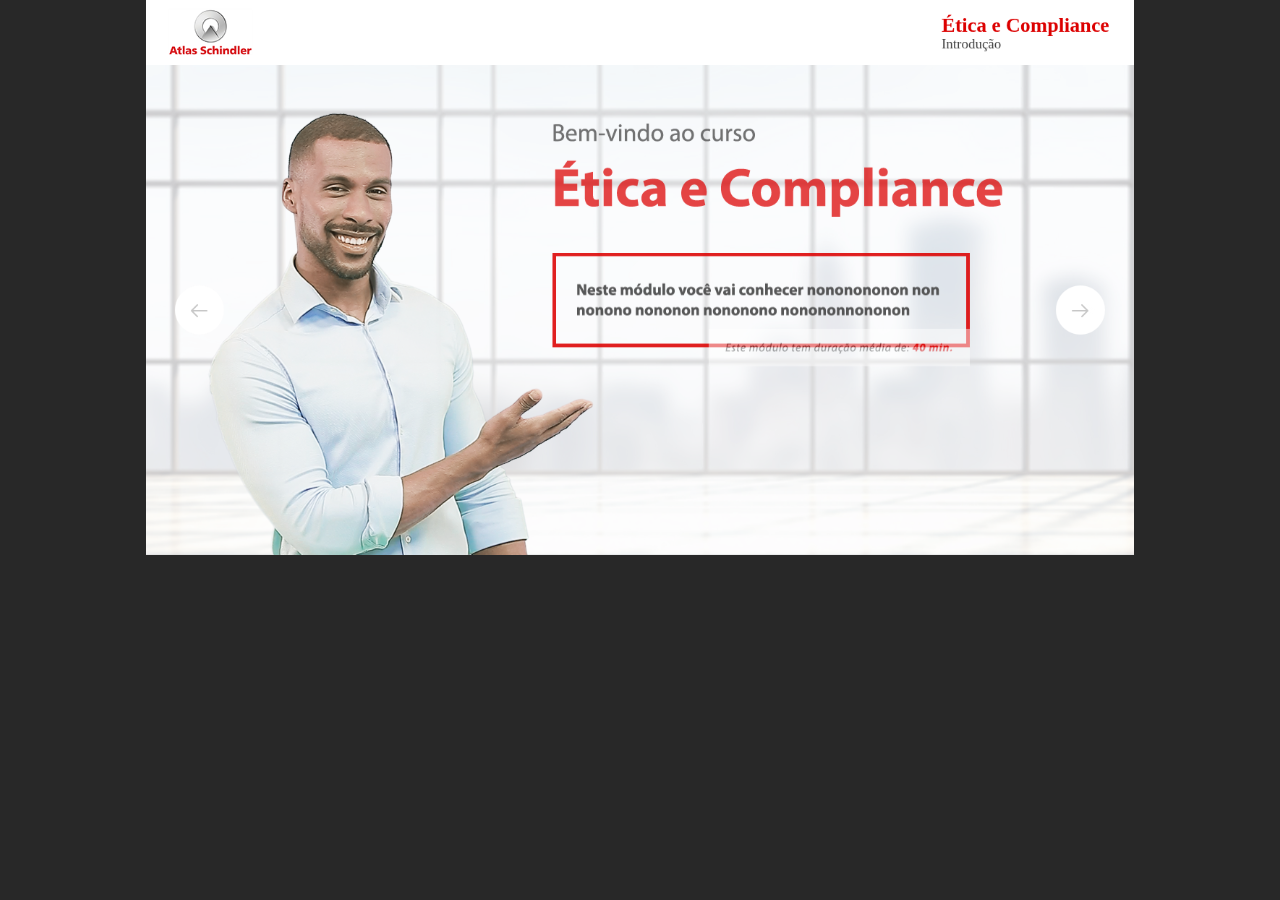
<file: _delivery/index.html>
<!doctype html>
<html lang="pt-BR">
	<head>
        <meta charset="utf-8"/>
		<title>Atlas Schindler</title>
        <link rel="stylesheet" type="text/css" href="css/css.css" />
        <base href="" />
		<script src='engine/plugins/pixi.js'></script>
		<script src='engine/plugins/FileSaver.js'></script>
		<script src='engine/plugins/jquery-min-191.js'></script>
		<script src='engine/plugins/scormscript.js'></script>
		<script src='engine/plugins/TweenMax.min.js'></script>
		<script src='engine/plugins/createjs.js'></script>
		<script src='engine/config/config.js'></script>
		<script src='engine/base/Base.js'></script>
		<script src='engine/core/ConfigScreen.js'></script>
		<script src='engine/base/Sprites.js'></script>
		<script src='engine/base/vars.js'></script>
		<script src='engine/base/Telas.js'></script>
		<script src='engine/base/Sprites.js'></script>
        <script src="engine/base/hadesAPI.js"></script>
        <script src="engine/base/AudioManager.js"></script>
        <script src="engine/elements/Button.js"></script>
        <script src="engine/elements/Click.js"></script>
        <script src="engine/elements/Image.js"></script>
        <script src="engine/elements/ButtonMenu.js"></script>
        <script src="engine/elements/Drag.js"></script>
        <script src="engine/elements/Opc.js"></script>
        <script src="engine/elements/Scroll.js"></script>
        <script src="engine/elements/Menu.js"></script>
        <script src="engine/elements/Loader.js"></script>
        <script src="engine/elements/Confirm.js"></script>
        <script src="engine/elements/Area.js"></script>
        <script src="engine/elements/Popup.js"></script>
        <script src="engine/elements/ProgressBar.js"></script>
        <script src="engine/elements/PopPB.js"></script>
        <script src="engine/elements/Video.js"></script>
		<script src='engine/core/functions.js'></script>
		<script src='engine/core/DATA_CURSO.js'></script>
		<script src='engine/core/Main.js'></script>
	</head>
	<body>
        <textarea id='config' readonly='true'></textarea>
        <div id="adobeAnimate">
        </div>
    </body>
    <script>
        Main.init();
    </script>
</html>
</file>
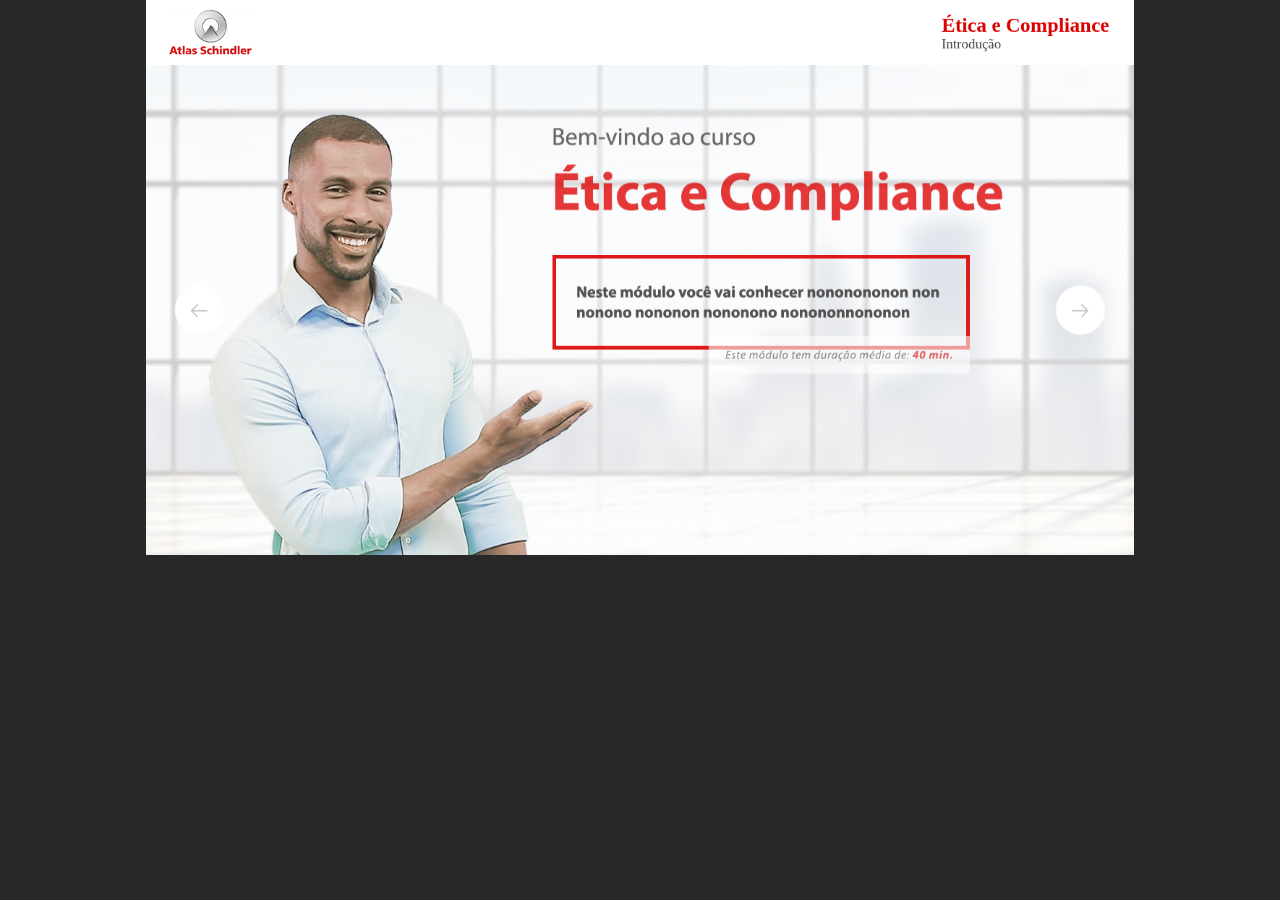
<file: _scorm/content/index.html>
<!doctype html>
<html lang="pt-BR">
	<head>
        <meta charset="utf-8"/>
		<title>Atlas Schindler</title>
        <link rel="stylesheet" type="text/css" href="css/css.css" />
        <base href="" />
		<script src='engine/plugins/pixi.js'></script>
		<script src='engine/plugins/FileSaver.js'></script>
		<script src='engine/plugins/jquery-min-191.js'></script>
		<script src='engine/plugins/scormscript.js'></script>
		<script src='engine/plugins/TweenMax.min.js'></script>
		<script src='engine/plugins/createjs.js'></script>
		<script src='engine/config/config.js'></script>
		<script src='engine/base/Base.js'></script>
		<script src='engine/core/ConfigScreen.js'></script>
		<script src='engine/base/Sprites.js'></script>
		<script src='engine/base/vars.js'></script>
		<script src='engine/base/Telas.js'></script>
		<script src='engine/base/Sprites.js'></script>
        <script src="engine/base/hadesAPI.js"></script>
        <script src="engine/base/AudioManager.js"></script>
        <script src="engine/elements/Button.js"></script>
        <script src="engine/elements/Click.js"></script>
        <script src="engine/elements/Image.js"></script>
        <script src="engine/elements/ButtonMenu.js"></script>
        <script src="engine/elements/Drag.js"></script>
        <script src="engine/elements/Opc.js"></script>
        <script src="engine/elements/Scroll.js"></script>
        <script src="engine/elements/Menu.js"></script>
        <script src="engine/elements/Loader.js"></script>
        <script src="engine/elements/Confirm.js"></script>
        <script src="engine/elements/Area.js"></script>
        <script src="engine/elements/Popup.js"></script>
        <script src="engine/elements/ProgressBar.js"></script>
        <script src="engine/elements/PopPB.js"></script>
		<script src='engine/core/functions.js'></script>
		<script src='engine/core/DATA_CURSO.js'></script>
		<script src='engine/core/Main.js'></script>
	</head>
	<body>
        <textarea id='config' readonly='true'></textarea>
        <div id="adobeAnimate">
        </div>
    </body>
    <script>
        Main.init();
    </script>
</html>
</file>
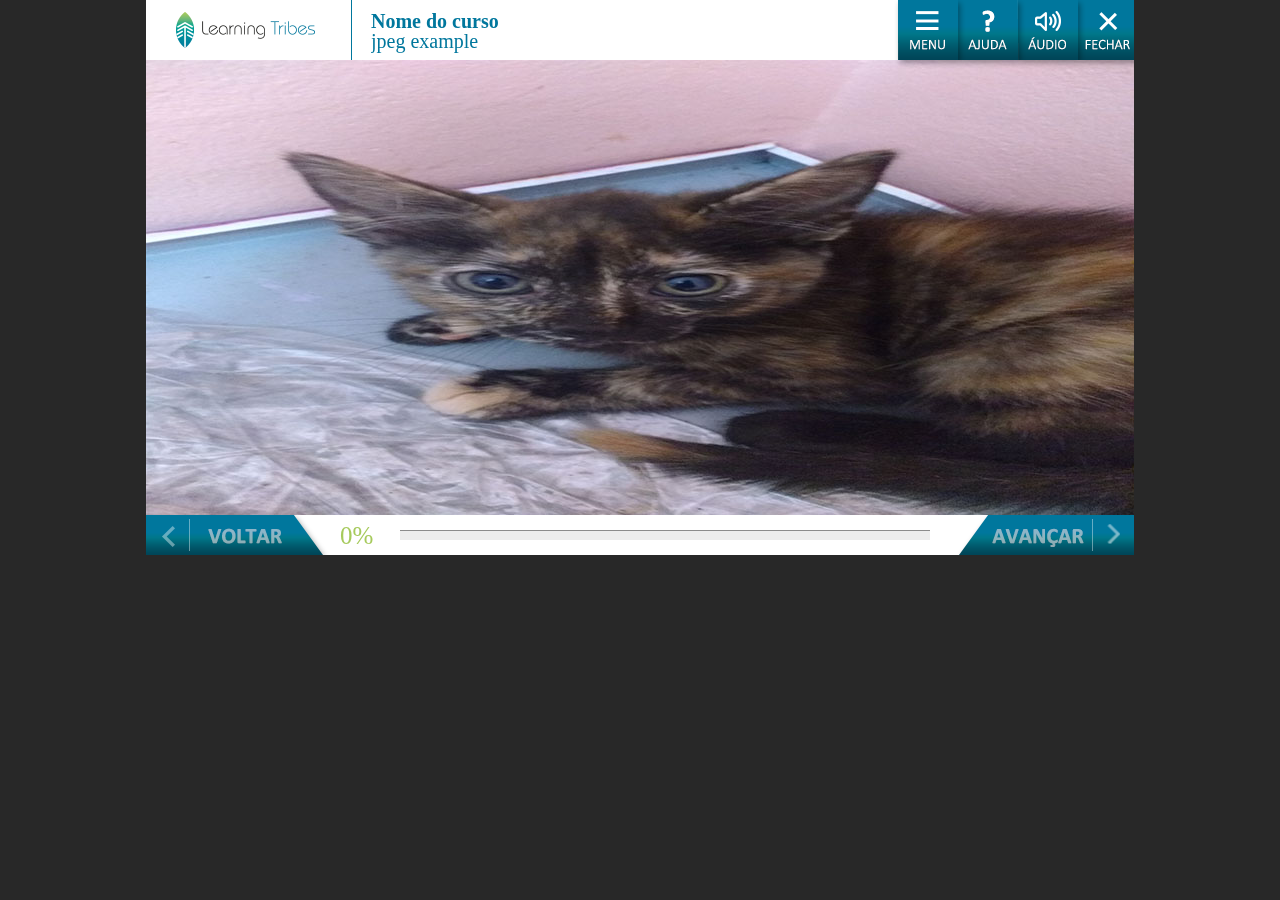
<file: _references/bhades/_content/index.html>
<!doctype html>
<html lang="pt-BR">
	<head>
        <meta charset="utf-8"/>
		<title>Projeto Hades</title>
        <link rel="stylesheet" type="text/css" href="css/css.css" />
        <base href="" />
		<script src='engine/plugins/pixi.js'></script>
		<script src='engine/plugins/FileSaver.js'></script>
		<script src='engine/plugins/jquery-min-191.js'></script>
		<script src='engine/plugins/scormscript.js'></script>
		<script src='engine/plugins/TweenMax.min.js'></script>
		<script src='engine/plugins/createjs.js'></script>
		<script src='engine/config/config.js'></script>
		<script src='engine/base/Base.js'></script>
		<script src='engine/core/ConfigScreen.js'></script>
		<script src='engine/base/Sprites.js'></script>
		<script src='engine/base/vars.js'></script>
		<script src='engine/base/Telas.js'></script>
		<script src='engine/base/Sprites.js'></script>
        <script src="engine/base/hadesAPI.js"></script>
        <script src="engine/base/AudioManager.js"></script>
        <script src="engine/elements/Button.js"></script>
        <script src="engine/elements/Click.js"></script>
        <script src="engine/elements/Image.js"></script>
        <script src="engine/elements/ButtonMenu.js"></script>
        <script src="engine/elements/Drag.js"></script>
        <script src="engine/elements/Opc.js"></script>
        <script src="engine/elements/Scroll.js"></script>
        <script src="engine/elements/Menu.js"></script>
        <script src="engine/elements/Loader.js"></script>
        <script src="engine/elements/Confirm.js"></script>
        <script src="engine/elements/Area.js"></script>
        <script src="engine/elements/Popup.js"></script>
        <script src="engine/elements/ProgressBar.js"></script>
        <script src="engine/elements/PopPB.js"></script>
		<script src='engine/core/functions.js'></script>
		<script src='engine/core/DATA_CURSO.js'></script>
		<script src='engine/core/Main.js'></script>
	</head>
	<body>
        <textarea id='config' readonly='true'></textarea>
        <div id="adobeAnimate">
        </div>
    </body>
    <script>
        Main.init();
    </script>
</html>
</file>
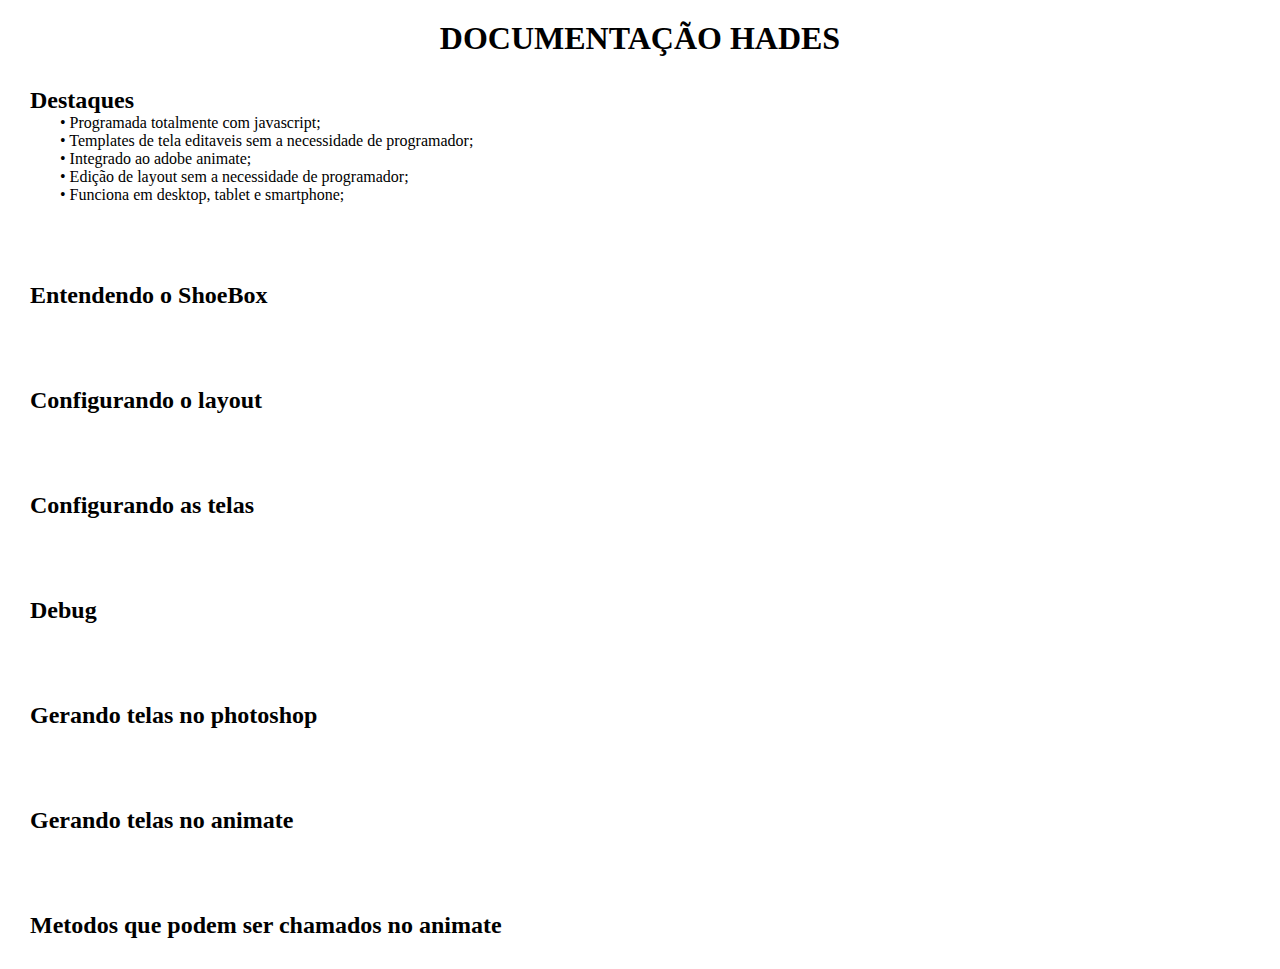
<file: _references/bhades/_content/_documentacao/DOC.html>
<!doctype html>
<html lang="pt-BR">
	<head>
        <meta charset="utf-8"/>
		<title>Doc Hades</title>
        <script src="../engine/plugins/jquery-min-191.js"></script>
        <style>
            * {margin: 0; padding: 0; font-family: 'calibri'}    
            .intr , .item {margin: 30px;}
            h1 {text-align: center; width: 100%; text-transform: uppercase; margin-top: 20px}
            .content {display: none; margin: 0 30px}
            h2 {cursor: pointer}
            li div {margin-left: 20px; color: #666}
            li {margin-top: 10px}
        </style>
	</head>
	<body>
        <h1>Documentação Hades</h1>
        <div class="intr">
            <h2>Destaques</h2>
            <div style="margin:0 30px">
                &bull; Programada totalmente com javascript;<br />
                &bull; Templates de tela editaveis sem a necessidade de programador;<br />
                &bull; Integrado ao adobe animate;<br />
                &bull; Edição de layout sem a necessidade de programador;<br />
                &bull; Funciona em desktop, tablet e smartphone;<br />
            </div>
        </div>
        <br style="clear:both" />
        <div class="item">
            <h2 class="shoe">Entendendo o ShoeBox</h2>
            <div class="content shoe">
                ShoeBox é um programinha gratuito que reúne varias imagens em uma só.<br />
                Baixa-lo é importante, pois ele é necessário para editar o layout da index, e para se gerar telas a partir do photoshop.<br />
                Link de download: LINK SHOEBOX
                <br /><br />
                Usar o ShoeBox é bem simples, basta selecionar todas as imagens que vão compor o spritesheet, e arrasta-las para o ShoeBox na opção "Sprite Sheet" (imagem 1);<br />
                <img src="imgs/imagem1.png"><br />
                Após carregar as imagens, o programa exibira a imagem gerada (imagem 2), clique em "Settings" <b>(apenas na primeira vez)</b>. Nas configurações, selecione o template pixi.js, e troque o File Name para assets.json (imagem 3);<br />
                Clique em Apply e depois Save. O ShoeBox irá gerar 2 arquivos "assets.png" e "assets.json", são eles que usaremos no curso.<br />
                <img src="imgs/imagem2.png" style="float:left" />
                <img src="imgs/imagem3.png" />
                
            </div>
        </div>
                <br style="clear:both" />
        <div class="item">
            <h2 class="lay">Configurando o layout</h2>
            <div class="content lay">
                <h3>parte 1</h3>
                Para trocar qualquer elemento da API (index), vá até a pasta <b>content/assets/assets</b> e substitua o arquivo que desejar.<br />
                Após a substituição, passe TODAS as imagens da pasta pelo ShoeBox, e salve os dois arquivos gerados pelo programa na pasta <b>content/assets</b> substituindo o que já estiver na pasta.
                <br />                <br />

                <h3>parte 2</h3>
                abra o curso, segure as teclas <b>C+N+F+G</b>, a tela de configuração irá se abrir, arraste os botões para onde desejar, ou desative-os (clicando sobre eles), também é possivel alterar a barra de progresso clicando sobre ela.<br />
                Após a edição, clique no botão pulsante, o sistema ira gerar um arquivo e fazer o download dele, salve esse arquivo na pasta <b>content/engine/config</b> arquivo <b>config.js</b>. Após isso, atualize o curso.
            </div>
        </div>
                <br style="clear:both" />
        <div class="item">
            <h2 class="data">Configurando as telas</h2>
            <div class="content data">
                Todas as telas devem ser colocadas na pasta <b>content/telas/'pastaDaTela'</b>.<br />
                O arquivo da configuração das telas do curso esta na pasta <b>content/engine/core</b> arquivo <b>DATA_CURSO.js</b><br />
                A estrutura do arquivo deve se manter como esta, podendo adicionar ou remover telas, modulos e lições. O arquivo é auto-explicativo.<br /><br />
                <b>IMPORTANTE, NÃO SE ESQUEÇA DE ESPECIFICAR QUANDO A TELA FOI FEITA NO ANIMATE, COMO NA IMAGEM 4</b><br /><br />
                <img src="imgs/imagem4.png" />
            </div>
        </div>
                <br style="clear:both" />
        <div class="item">
            <h2 class="debug">Debug</h2>
            <div class="content debug">
                Para ativar o debug, segure as teclas <b>D+B+U+G</b>. Após isso as telas estarão desbloqueadas.
            </div>
        </div>
                <br style="clear:both" />
        <div class="item">
            <h2 class="ps">Gerando telas no photoshop</h2>
            <div class="content ps">
                Na pasta <b>content/_templates</b> estão os templates prontos para transformar os arquivos exportados do photoshop em telas prontas (até o momento tem apenas 1, preciso dos scripts das telas hehe).<br />
                Nos arquivos de templates já tem as instruções de quais elementos são obrigatórios, e quais elementos podem ser inseridos. <br /><br />
                Entenda como gerar esses elementos:<br />
                &bull; no psd da tela, ative a opção <b>Recurso de imagem</b> (arquivo > gerar > Recurso de imagem); <br />
                &bull; renomeie as camadas e/ou pastas de acordo com o nome do elemento (com o a extenção .png)<br />
                &bull; ative a mascara em cada uma das camadas (imagem 5)<br />
                &bull; salve o arquivo<br />
                &bull; o photoshop irá salvar todas as camadas em arquivos pngs separados, pegue os arquivos, passe pelo ShoeBox, e coloque os arquivos gerados pelo ShoeBox + uma cópia do arquivo de template na pasta da tela<br /><br />
                <img src="imgs/imagem5.png" />
            </div>
        </div>
                <br style="clear:both" />
        <div class="item">
            <h2 class="animate">Gerando telas no animate</h2>
            <div class="content animate">
                Exporte o arquivo do animate sempre com o nome de Tela (o animate vai gerar Tela.html, Tela.js e pode ter ou não uma pasta "imagens") (sempre com T maiusculo).<br />
                Não se esqueça de setar no arquivo DATA_CURSO.js que a tela é feita em animate.
            </div>
        </div>
                <br style="clear:both" />
        <div class="item">
            <h2 class="cod">Metodos que podem ser chamados no animate</h2>
            <div class="content cod">
                <ul>
                    <li>
                        Main.API.changePage(NUM);
                        <div>Muda a tela do curso para a tela informada (NUM)</div>
                    </li>
                    <li>
                        Main.API.enableNext();
                        <div>Libera botão avançar do curso</div>
                    </li>
                    <li>
                        Main.API.enableNext();
                        <div>Libera botão avançar do curso</div>
                    </li>
                    <li>
                        Main.API.menu.open();
                        <div>Abre o menu do curso</div>
                    </li>
                    <li>
                        Main.API.menu.close();
                        <div>Fecha o menu do curso</div>
                    </li>
                </ul><br />
                
                
                <i>(Se houver necessidade de mais funções disponiveis, é só falar)</i>
                <br /><br />
                
                <b>Botões da API:</b><br />
                &nbsp; Main.API.btnMenu;<br />
                &nbsp; Main.API.btnHelp;<br />
                &nbsp; Main.API.btnFechar;<br />
                &nbsp; Main.API.btnAudio;<br />
                &nbsp; Main.API.btnNext;<br />
                &nbsp; Main.API.btnPrev;<br />
                <br />
                <b>Escondendo o botão:</b><br />
                botao.visible = false; (ou true para mostrar);
                <br /><br />
                <i>                ex: Main.API.btnNext.visible = false</i>
                
            </div>
        </div>
    </body>
    <script>
        window.onload = function(){
            $('h2').click(function(){
                $('div.'+$(this).attr('class')).fadeToggle();
            })
        }
    </script>
</html>
</file>
<file: _delivery/css/css.css>
* {margin: 0; padding: 0}
body {text-align: center; background: #282828;}
canvas {margin: 0 auto; width: 100%; max-width: 988px;}
#adobeAnimate {position: absolute; margin: 60px auto 0; width: 100%; max-width: 988px; display: none;}
#config {position: absolute; display: none; width: 500px; margin: 90px 0 0 -250px; left: 50%; height: 350px}
</file>
<file: _scorm/content/css/css.css>
* {margin: 0; padding: 0}
body {text-align: center; background: #282828;}
canvas {margin: 0 auto; width: 100%; max-width: 988px;}
#adobeAnimate {position: absolute; margin: 60px auto 0; width: 100%; max-width: 988px; display: none;}
#config {position: absolute; display: none; width: 500px; margin: 90px 0 0 -250px; left: 50%; height: 350px}
</file>
<file: _references/bhades/_content/css/css.css>
* {margin: 0; padding: 0}
body {text-align: center; background: #282828;}
canvas {margin: 0 auto; width: 100%; max-width: 988px;}
#adobeAnimate {position: absolute; margin: 60px auto 0; width: 100%; max-width: 988px; display: none;}
#config {position: absolute; display: none; width: 500px; margin: 90px 0 0 -250px; left: 50%; height: 350px}
</file>
